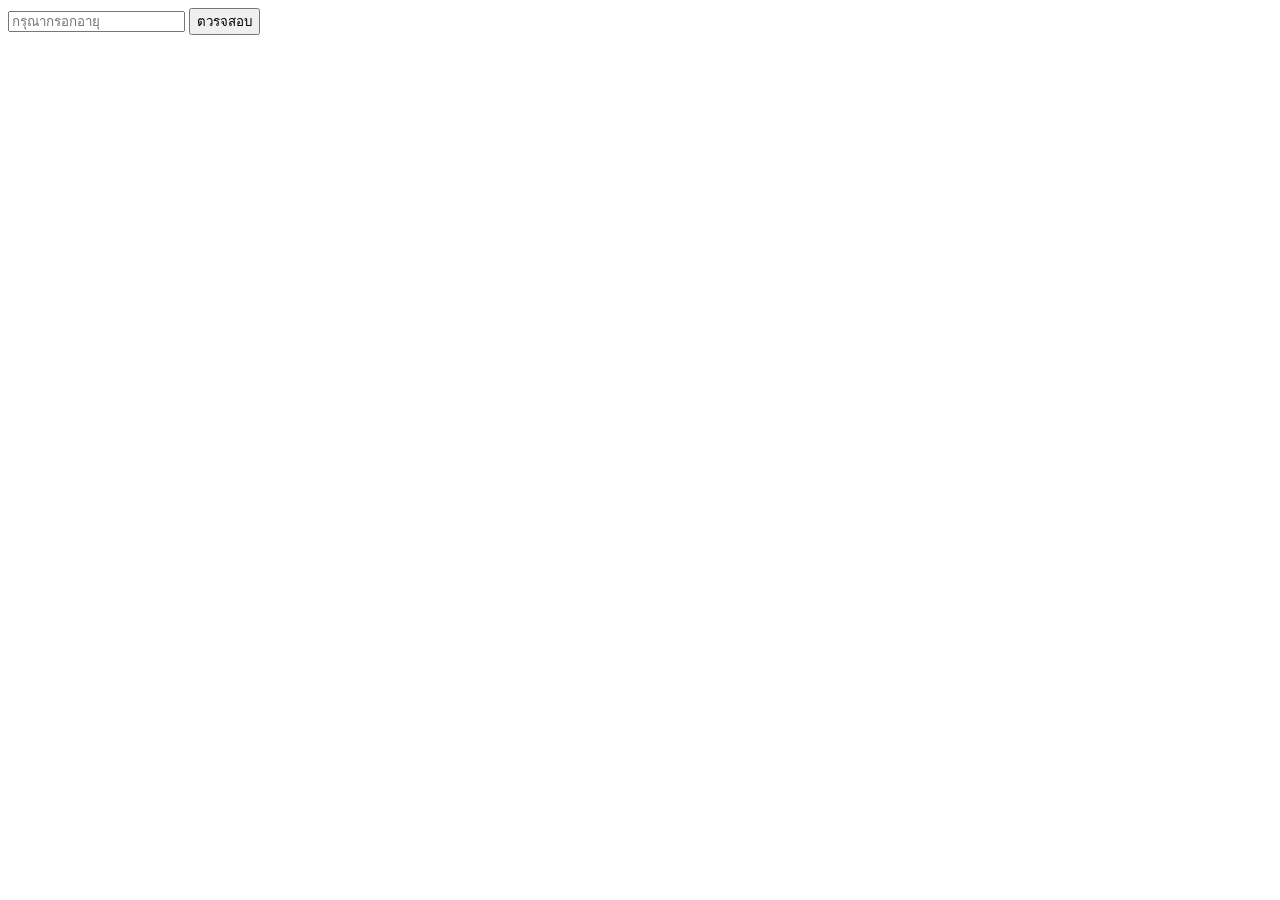
<file: ex6/index.html>
<!DOCTYPE html>
<html>
    <header>
        <title>แบบฝึกหัด</title>
    </header>
    <body>
        <div>
            <input id="age-input" placeholder="กรุณากรอกอายุ">
            
            <button onclick="validateAge ()">ตวรจสอบ</button>
        </div>
        <h1 id="show-text"></h1>
        <script>
            function validateAge(){
                const ageInput = document.getElementById('age-input')
                const showText = document.getElementById('show-text')
                const age = Number(ageInput.value)
                if (age >= 60){
                    showText.innerText = 'วัยสูงอายุ'
            } else if (age >= 25){
                    showText.innerText = 'วัยทำงาน'
            } else if (age >= 13){
                    showText.innerText = 'วัยรุ่น'
            } else {
                    showText.innerText = 'วัยเด็ก'
            }
            }
        </script>
    </body>
</html>
</file>
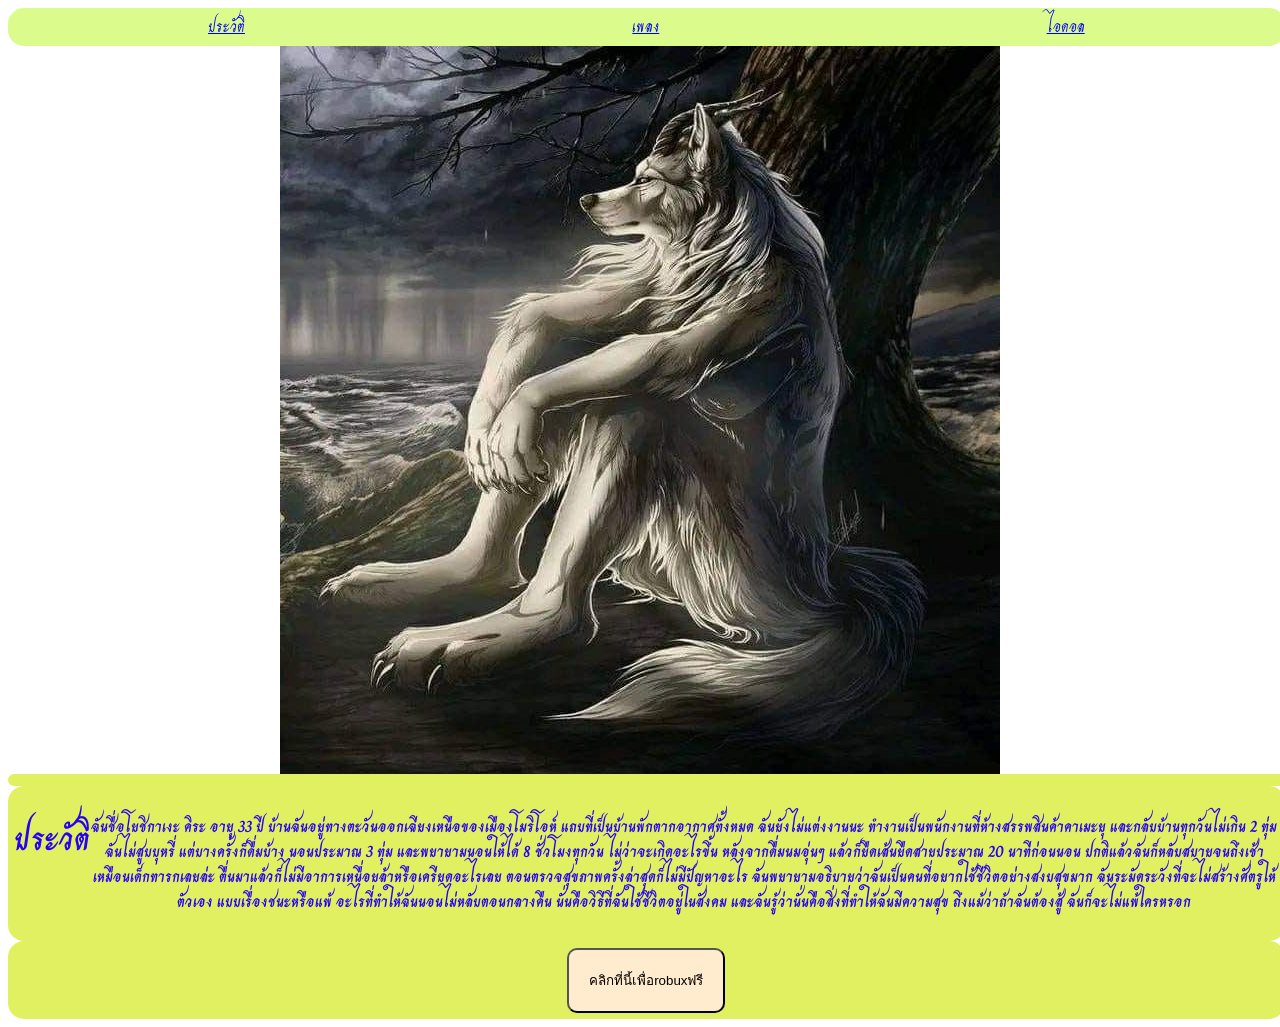
<file: week2/index.html>
<!DOCTYPE html>
<html> 
    <header>
        <title>เรียนสัปดาห์ที่ 2</title>
        <link rel="preconnect" href="https://fonts.googleapis.com">
<link rel="preconnect" href="https://fonts.gstatic.com" crossorigin>
<link href="https://fonts.googleapis.com/css2?family=Charm:wght@400;700&display=swap" rel="stylesheet">
        <link rel="stylesheet"href="./style.css">
    </header>
    <body>
        <class="main-container">
            <div class="charm-bold"></div>
            <div class="nav-bar charm-regular">
                <a href="https://youtu.be/QqsSAxxqMwI?si=Zkg9sj9NzsJJ3Bou"> ประวัติ</a>
                <a href="//youtu.be/DS2sP8CDLas?si=Xr2C4QSlF1w7dsmE">เพลง</a>
                <a href="//share.google/RcJ3LtwxyEOSt4wst">ไอดอล</a>
            </div>
            </div>
            <div class="image-container">
                <img id= "img-profile" src="Alpha Werewolf.jfif">
            </div>
            <div class="text-center"></div>
            <div class="text-center charm-regular">
                
                <h1 id ="text-fullname">ประวัติ</h1>
                <h4>ฉันชื่อโยชิกาเงะ คิระ อายุ 33 ปี บ้านฉันอยู่ทางตะวันออกเฉียงเหนือของเมืองโมริโอห์ แถบที่เป็นบ้านพักตากอากาศทั้งหมด 
                    ฉันยังไม่แต่งงานนะ ทำงานเป็นพนักงานที่ห้างสรรพสินค้าคาเมะยุ และกลับบ้านทุกวันไม่เกิน 2 ทุ่ม ฉันไม่สูบบุหรี่ แต่บางครั้งก็ดื่มบ้าง 
                    นอนประมาณ 3 ทุ่ม และพยายามนอนให้ได้ 8 ชั่วโมงทุกวัน ไม่ว่าจะเกิดอะไรขึ้น หลังจากดื่มนมอุ่นๆ แล้วก็ยืดเส้นยืดสายประมาณ 20 นาทีก่อนนอน 
                    ปกติแล้วฉันก็หลับสบายจนถึงเช้า เหมือนเด็กทารกเลยล่ะ ตื่นมาแล้วก็ไม่มีอาการเหนื่อยล้าหรือเครียดอะไรเลย ตอนตรวจสุขภาพครั้งล่าสุดก็ไม่มีปัญหาอะไร 
                    ฉันพยายามอธิบายว่าฉันเป็นคนที่อยากใช้ชีวิตอย่างสงบสุขมาก ฉันระมัดระวังที่จะไม่สร้างศัตรูให้ตัวเอง แบบเรื่องชนะหรือแพ้ อะไรที่ทำให้ฉันนอนไม่หลับตอนกลางคืน
                    นั่นคือวิธีที่ฉันใช้ชีวิตอยู่ในสังคม และฉันรู้ว่านั่นคือสิ่งที่ทำให้ฉันมีความสุข ถึงแม้ว่าถ้าฉันต้องสู้ ฉันก็จะไม่แพ้ใครหรอก</h4>
                    </div>
                    <div class="text-center">
                        <button class="prompy-light" onclick="sayHi()">คลิกที่นี้เพื่อrobuxฟรี</button>
                    </div>
                    <div>   
                        <!-- <input placeholder="กรอกข้อมูล" type="text" number password data
                    </div> -->
            </div>
            <script>
                function sayHi() {
                    alert("my name is kaisen jujutsu kaisen")
                    const textFullname = document.getElementById("text-fullname")
                    console.log(textFullname)
                    textFullname.innerText= " คนดี";

                    const profileImage = document.getElementById("img-profile")
                    profileImage.src = "https://www.facebook.com/IMarkFunLhekZ/photos/d41d8cd9/189384415207539/";
                } 
            </script>
    </body>
</html>
</file>
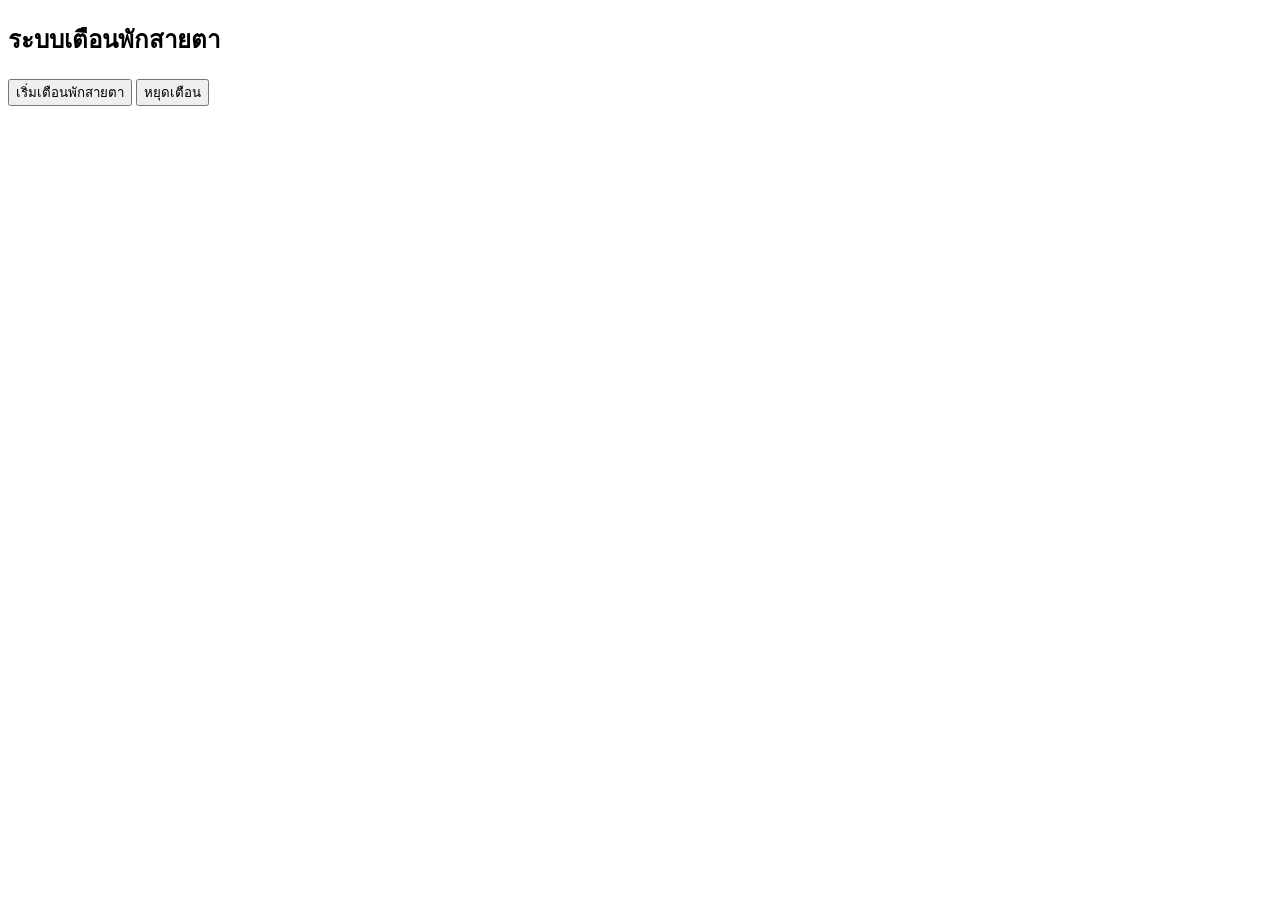
<file: week4/index.html>
<!DOCTYPE html>
<html lang="th">
<head>
  <meta charset="UTF-8">
  <title>เตือนพักสายตา</title>
</head>
<body>

<h2>ระบบเตือนพักสายตา</h2>
<button onclick="startReminder()">เริ่มเตือนพักสายตา</button>
<button onclick="stopReminder()">หยุดเตือน</button>

<script>
  let intervalId;

  function startReminder() {
    // กันกดซ้ำ
    if (intervalId) return;

    intervalId = setInterval(() => {
      let result = confirm("คุณควรพักสายตาสักครู่ ต้องการหยุดการแจ้งเตือนหรือไม่?");

      if (result) {
        // กด OK → หยุด
        clearInterval(intervalId);
        intervalId = null;
        alert("หยุดการแจ้งเตือนแล้ว");
      }
      // ถ้ากด Cancel → ไม่ต้องทำอะไร มันจะวนต่อเอง
    }, 2 * 60 * 1000); // 2 นาที

    alert("เริ่มระบบเตือนแล้ว");
  }

  function stopReminder() {
    clearInterval(intervalId);
    intervalId = null;
    alert("หยุดการแจ้งเตือนแล้ว");
  }
</script>
</body>
</html>
</file>
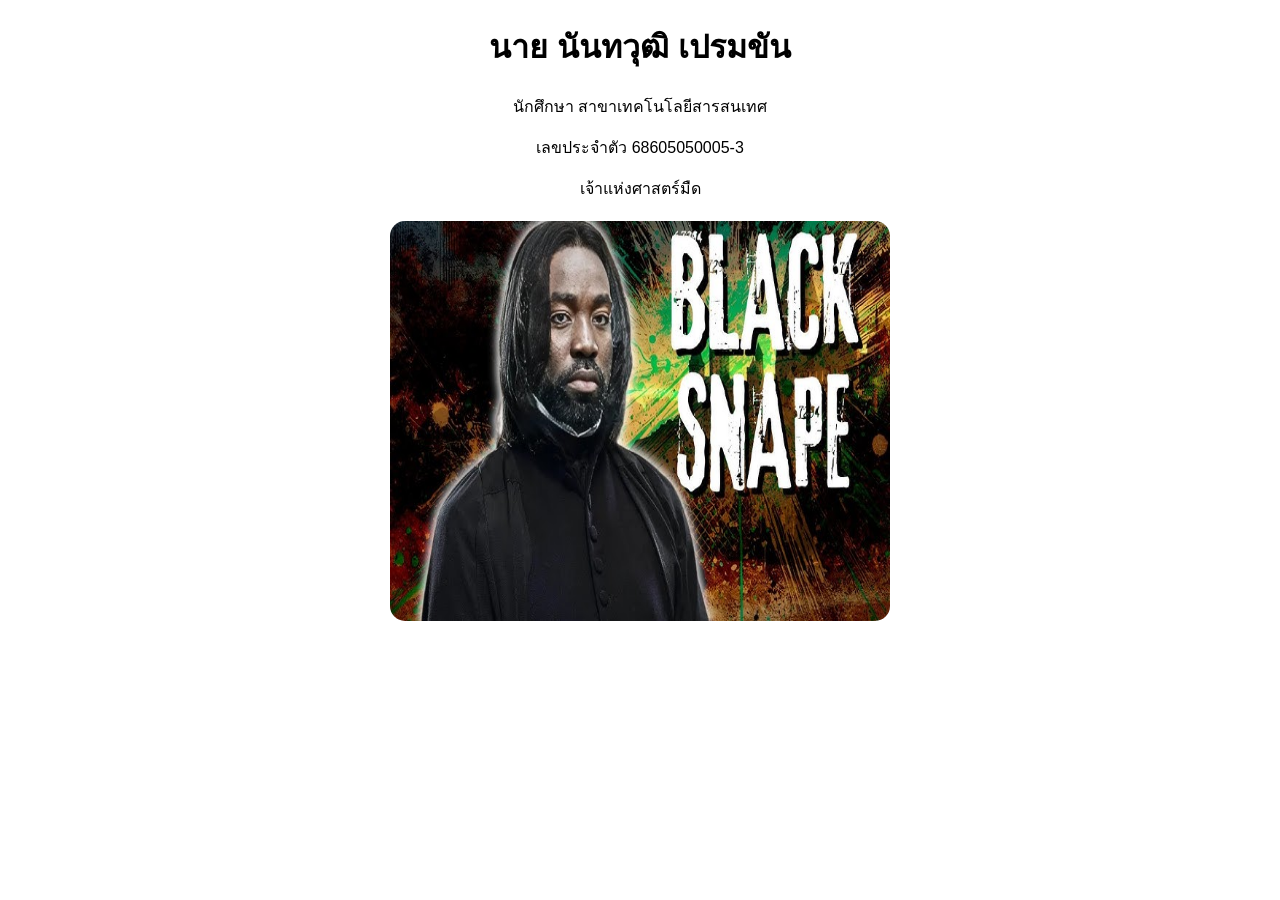
<file: สอบ/index.html>
<!DOCTYPE html>
<html>
<head>
    <title>เจ้าแห่งศาสตร์มืด</title>
    <style>
        body {
            font-family: sans-serif;
        }

        /* กลาง */
        .center {
            text-align: center;
        }

        img {
            display: block;
            margin: 20px auto;
            border-radius: 15px;
        }

        /* ซ้าย */
        .left {
            text-align: left;
            margin-left: 20px;
        }

        input, button {
            padding: 10px;
            margin: 10px 0;
            font-size: 16px;
        }
        .right {
    text-align: right;
    margin-right: 20px;
}

    </style>
</head>
<body>

    <!-- ส่วนกลาง -->
    <div class="center">
        <h1>นาย นันทวุฒิ เปรมขัน</h1>
        <p>นักศึกษา สาขาเทคโนโลยีสารสนเทศ</p>
        <p>เลขประจำตัว 68605050005-3</p>
        <p>เจ้าแห่งศาสตร์มืด</p>

        <img src="เจ้าแห่งศาสตร์มืด.jpg" width="500" height="400">
    </div>
</body>
</html>
</file>
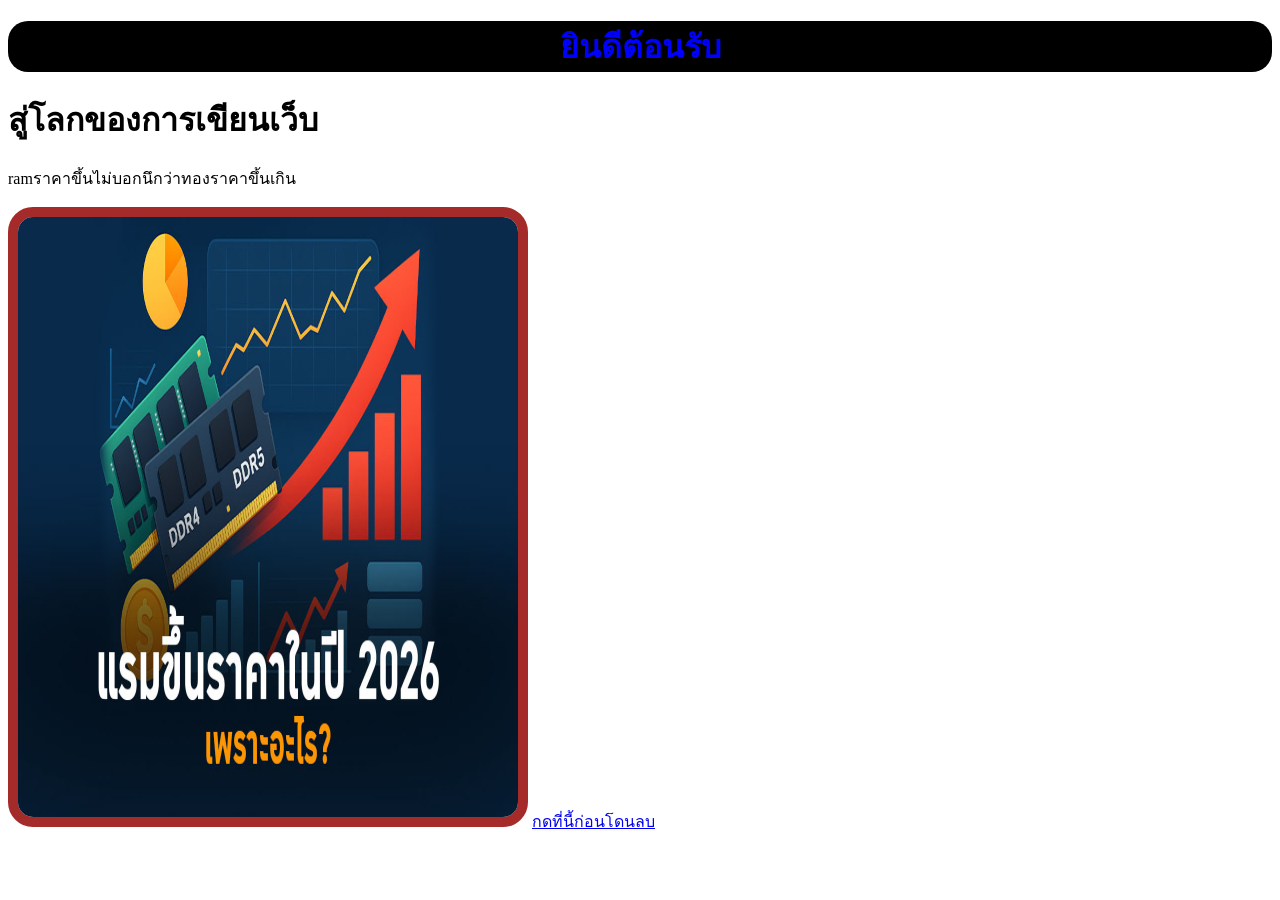
<file: week1/my_first_page.html>
<!DOCTYPE html>
<html>
<header>
        <title>ramราคาแพงชิบ</title> 
        <style>
            .text-header {
                color: blue;
                border-radius: 20px;
                text-align: center;
            }

            .bg-black {
                background-color: black;
            }

            .rounded {
                border-width: 10px;
                border-color: brown;
                border-style: solid;
                border-radius: 25px;
            }
            /* h1 {
                color: blue;
                border-radius: 20px;
                text-align: center;
            }
            p {
                color: #333;
                background-color: #f0f0f0;
                border-radius: 15px;
                text-align: center;
            } */
        </style>
</header>
<body>
    <h1 class="text-header bg-black">ยินดีต้อนรับ </h1>
    <h1>สู่โลกของการเขียนเว็บ</h1>
    <p>ramราคาขึ้นไม่บอกนึกว่าทองราคาขึ้นเกิน</p>
    <img class="rounded" src="แรมขึ้นราคาใน-2026-เพราะอะไร.jpg" alt="แรมขึ้นราคาใน-2026-เพราะอะไร" width="500" height="600" >
    <a href="https://www.youtube.com/watch?v=X--j_TGLE3o">กดที่นี้ก่อนโดนลบ</a>
</body>
</html>
</file>
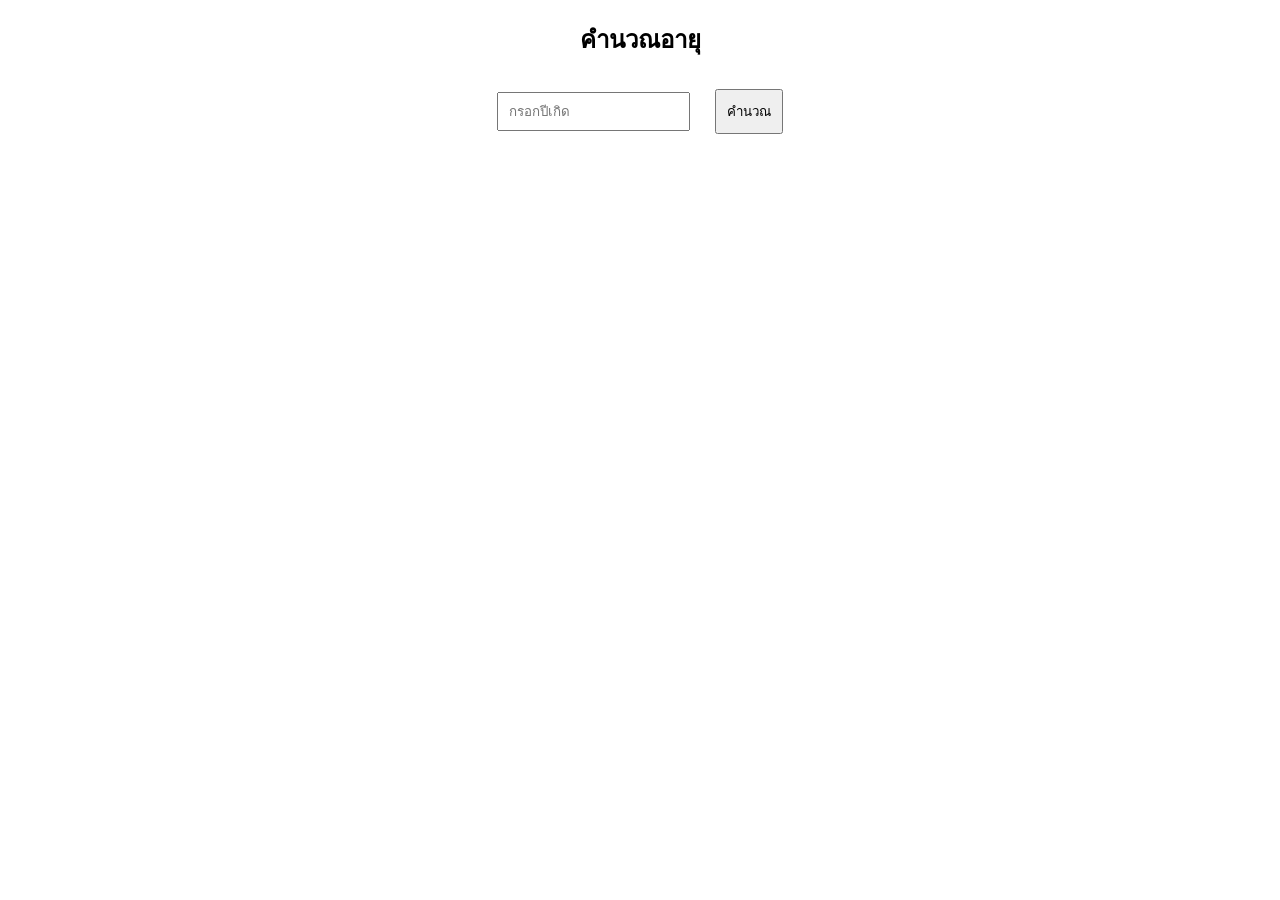
<file: สอบ/index2.html>
<!DOCTYPE html>
<html>
<head>
    <title>คำนวณอายุ</title>
    <style>
        body {
            font-family: sans-serif;
            text-align: center;
        }

        input, button {
            padding: 10px;
            margin: 10px;
        }
    </style>
</head>

<body>

    <h2>คำนวณอายุ</h2>

    <input type="number" id="birthYear" placeholder="กรอกปีเกิด">
    <button onclick="calculateAge()">คำนวณ</button>

    <h3 id="result"></h3>

    <script>
        function calculateAge() {
            let year = document.getElementById("birthYear").value;
            let currentYear = new Date().getFullYear();

            if (year === "" || year > currentYear) {
                document.getElementById("result").innerText = "กรุณากรอกปีให้ถูกต้อง";
                return;
            }

            let age = currentYear - year;
            document.getElementById("result").innerText = "คุณอายุ " + age + " ปี";
        }
    </script>

</body>
</html>
</file>
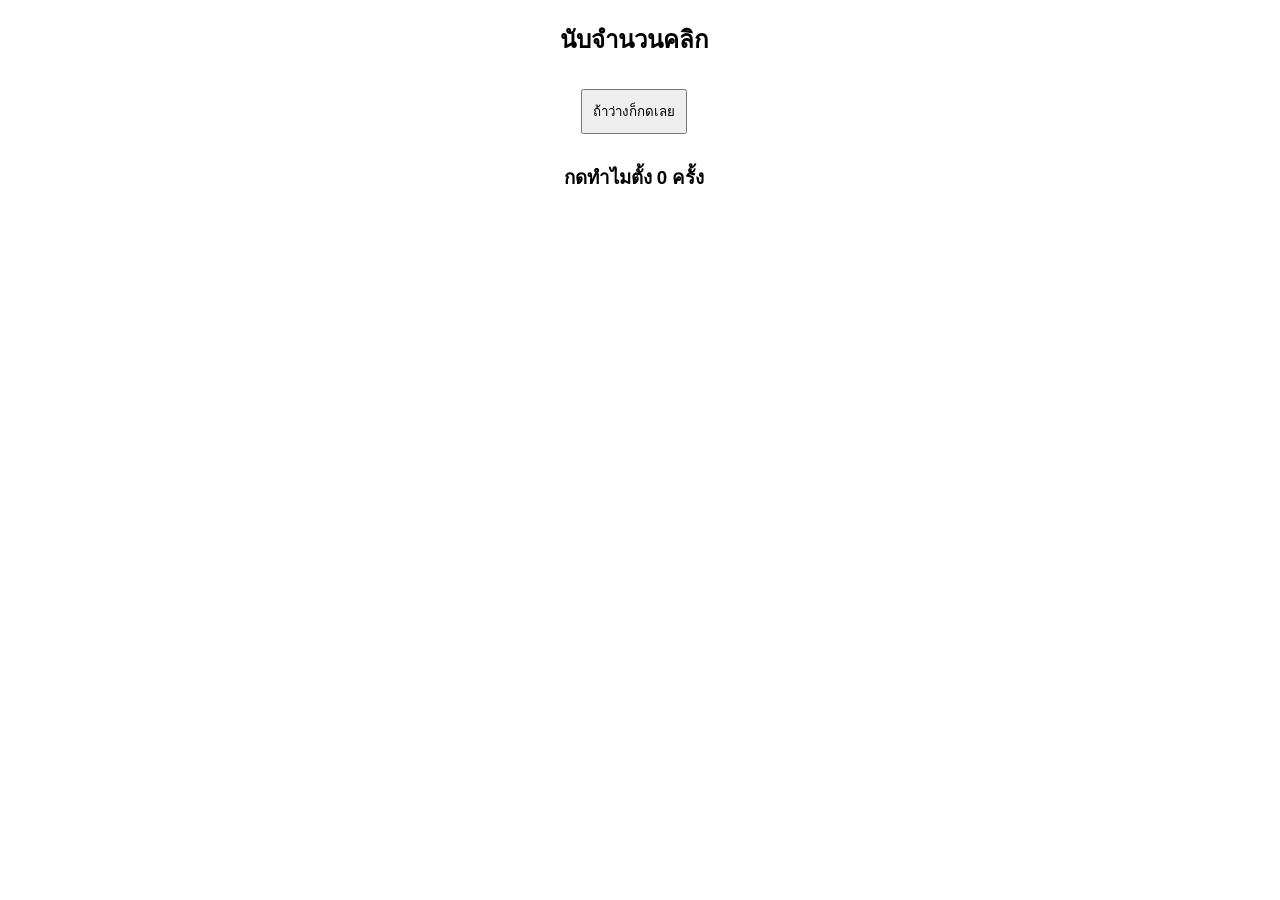
<file: สอบ/index3.html>
<!DOCTYPE html>
<html>

<head>
    <title>นับคลิก</title>
    <style>
        body {
            font-family: sans-serif;
            text-align: center;
            margin-right: 20px;
        }

        button {
            padding: 10px;
            margin: 10px;
        }
    </style>
</head>

<body>

    <h2>นับจำนวนคลิก</h2>

    <button onclick="countClick()">ถ้าว่างก็กดเลย</button>

    <h3 id="clickResult">กดทำไมตั้ง 0 ครั้ง</h3>

    <script>
        let count = 0;

        function countClick() {
            count++;
            document.getElementById("clickResult").innerText =
                "กดไปแล้ว " + count + " ครั้ง";
        }
    </script>

</body>

</html>
</file>
<file: week2/style.css>
.text-brown{
    color: aquamarine;
}
    .main-container{
        background-color: aqua;
        width: 100%;
        height: 100%;
        display: flex;
        justify-content: center;
        align-items: center;

    }
.nav-bar {
    background-color: rgb(219, 252, 141);
    color: rgb(45, 11, 236);
    width: 100%;
    height: 100%;
    display: flex;
    flex-direction: row;
    justify-content: space-around;
    border-radius: 16px;
    padding: 0.5%;
    text-align: center;
}
.charm-regular {
  font-family: "Charm", cursive;
  font-weight: 400;
  font-style: normal;
}

.charm-bold {
  font-family: "Charm", cursive;
  font-weight: 700;
  font-style: normal;
}
.text-center {
    text-align: center;
    background-color: rgb(225, 240, 96);
    color: rgb(38, 2, 243);
    width: 100%;
    height: 100%;
    display: flex;
    flex-direction: row;
    justify-content: space-around;
    border-radius: 16px;
    padding: 0.5%;
}
.image-container{
    align-items: center;
    justify-content: center;
    display: flex;
    width: auto;
    height: auto;
}

button{
    background-color: blanchedalmond;
    padding: 20px;
    border-radius: 10px;
    cursor: pointer;
}
button:hover {
    background-color: blue;
}
</file>
